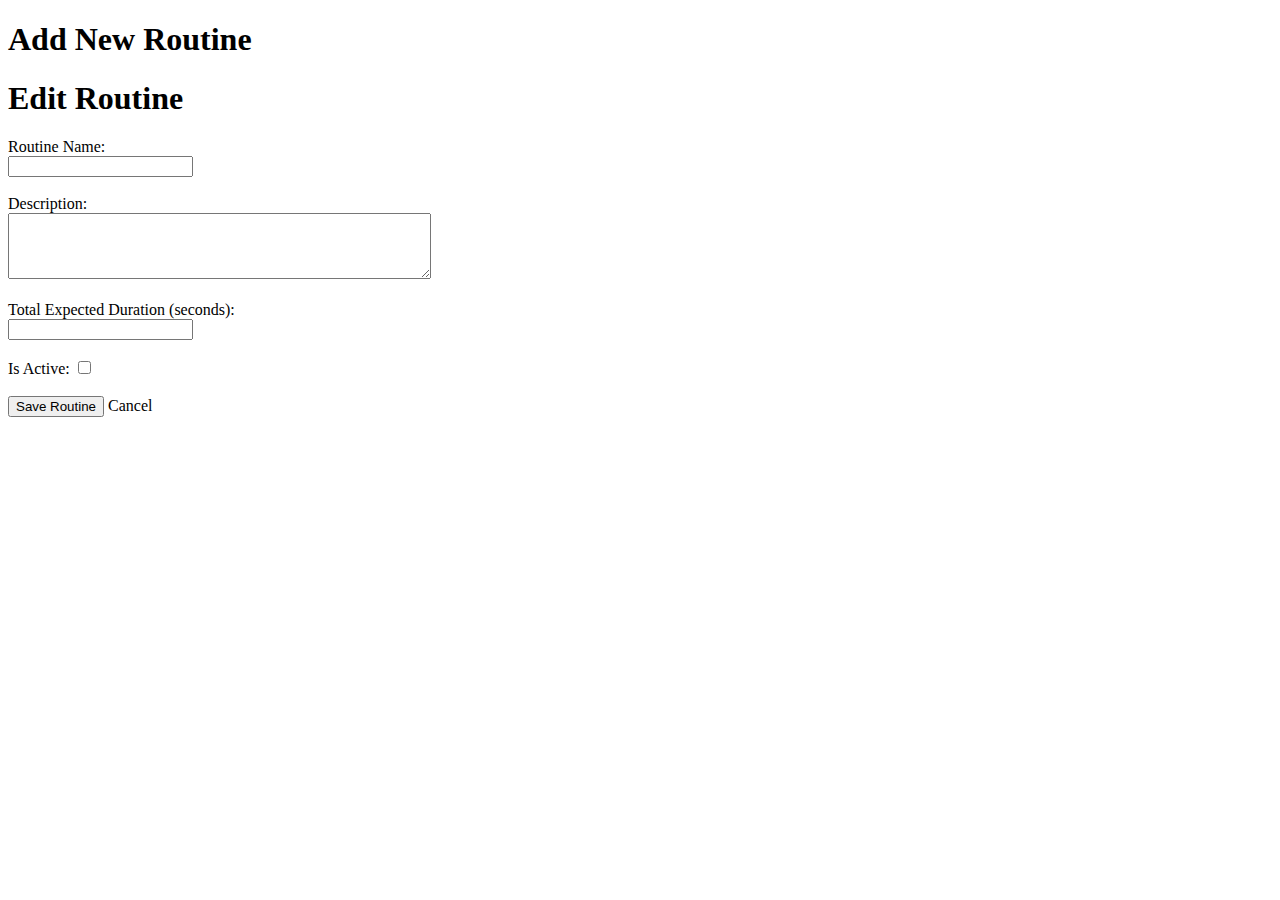
<file: src/main/resources/templates/routine-form.html>
<!DOCTYPE html>
<html lang="en" xmlns:th="http://www.thymeleaf.org">
<head>
    <meta charset="UTF-8">
    <title>Routine Form</title>
</head>
<body>

<!-- The title changes based on whether we are editing or adding -->
<h1 th:if="${routine.id == null}">Add New Routine</h1>
<h1 th:unless="${routine.id == null}">Edit Routine</h1>

<!--
  - th:action points to our save method in the controller.
  - th:object binds this form to the 'routine' DTO from the model.
-->
<form action="#" th:action="@{/web/routines/save}" th:object="${routine}" method="post">

    <!-- Hidden input to hold the ID for updates. This is crucial! -->
    <input type="hidden" th:field="*{id}"/>

    <div>
        <label for="name">Routine Name:</label><br/>
        <!-- th:field links this input to the 'name' field of the 'routine' object -->
        <input type="text" id="name" th:field="*{name}" required/>
    </div>
    <br/>
    <div>
        <label for="description">Description:</label><br/>
        <textarea id="description" th:field="*{description}" rows="4" cols="50"></textarea>
    </div>
    <br/>
    <div>
        <label for="duration">Total Expected Duration (seconds):</label><br/>
        <input type="number" id="duration" th:field="*{totalExpectedDurationSeconds}" required/>
    </div>
    <br/>
    <div>
        <label for="active">Is Active:</label>
        <input type="checkbox" id="active" th:field="*{isActive}"/>
    </div>
    <br/>

    <!-- TODO: Add logic here to add/remove/reorder tasks -->
    <!-- This part would be more complex and is a great next step. For now, this form
         only edits the main properties of the Routine. -->

    <button type="submit">Save Routine</button>
    <a th:href="@{/web/routines}">Cancel</a>
</form>

</body>
</html>
</file>
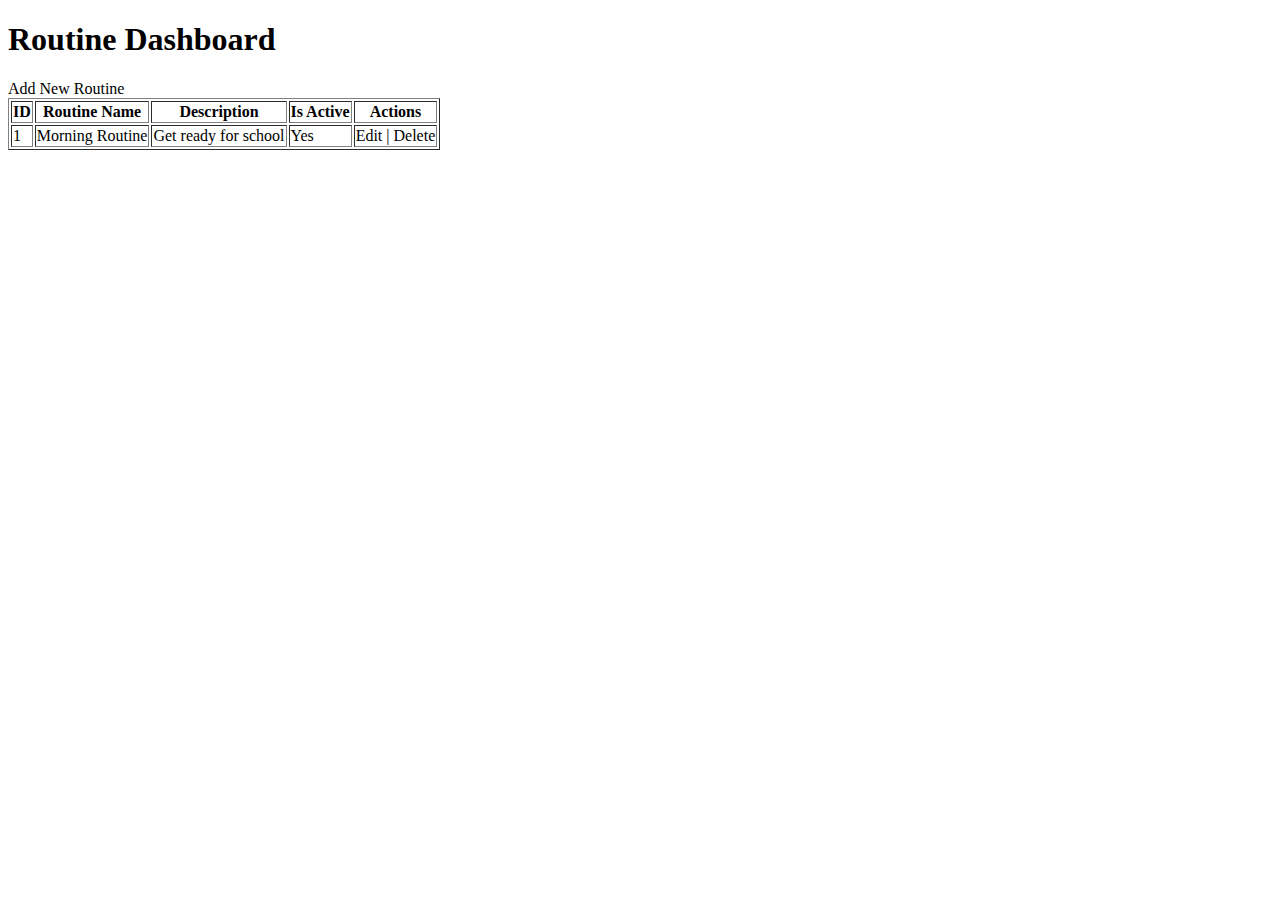
<file: src/main/resources/templates/routines.html>
<!DOCTYPE html>
<html lang="en" xmlns:th="http://www.thymeleaf.org">
<head>
    <meta charset="UTF-8">
    <title>Routine Dashboard</title>
    <!-- Add CSS later, e.g., from Bootstrap for styling -->
</head>
<body>

<h1>Routine Dashboard</h1>

<a th:href="@{/web/routines/add}">Add New Routine</a>

<table border="1">
    <thead>
    <tr>
        <th>ID</th>
        <th>Routine Name</th>
        <th>Description</th>
        <th>Is Active</th>
        <th>Actions</th>
    </tr>
    </thead>
    <tbody>
    <!-- Loop through the list of routines passed from the controller -->
    <tr th:each="routine : ${routines}">
        <td th:text="${routine.id}">1</td>
        <td th:text="${routine.name}">Morning Routine</td>
        <td th:text="${routine.description}">Get ready for school</td>
        <td th:text="${routine.isActive} ? 'Yes' : 'No'">Yes</td>
        <td>
            <!-- Links to edit and delete actions -->
            <a th:href="@{/web/routines/{id}/edit(id=${routine.id})}">Edit</a>
            |
            <a th:href="@{/web/routines/{id}/delete(id=${routine.id})}">Delete</a>
        </td>
    </tr>
    </tbody>
</table>

</body>
</html>
</file>
